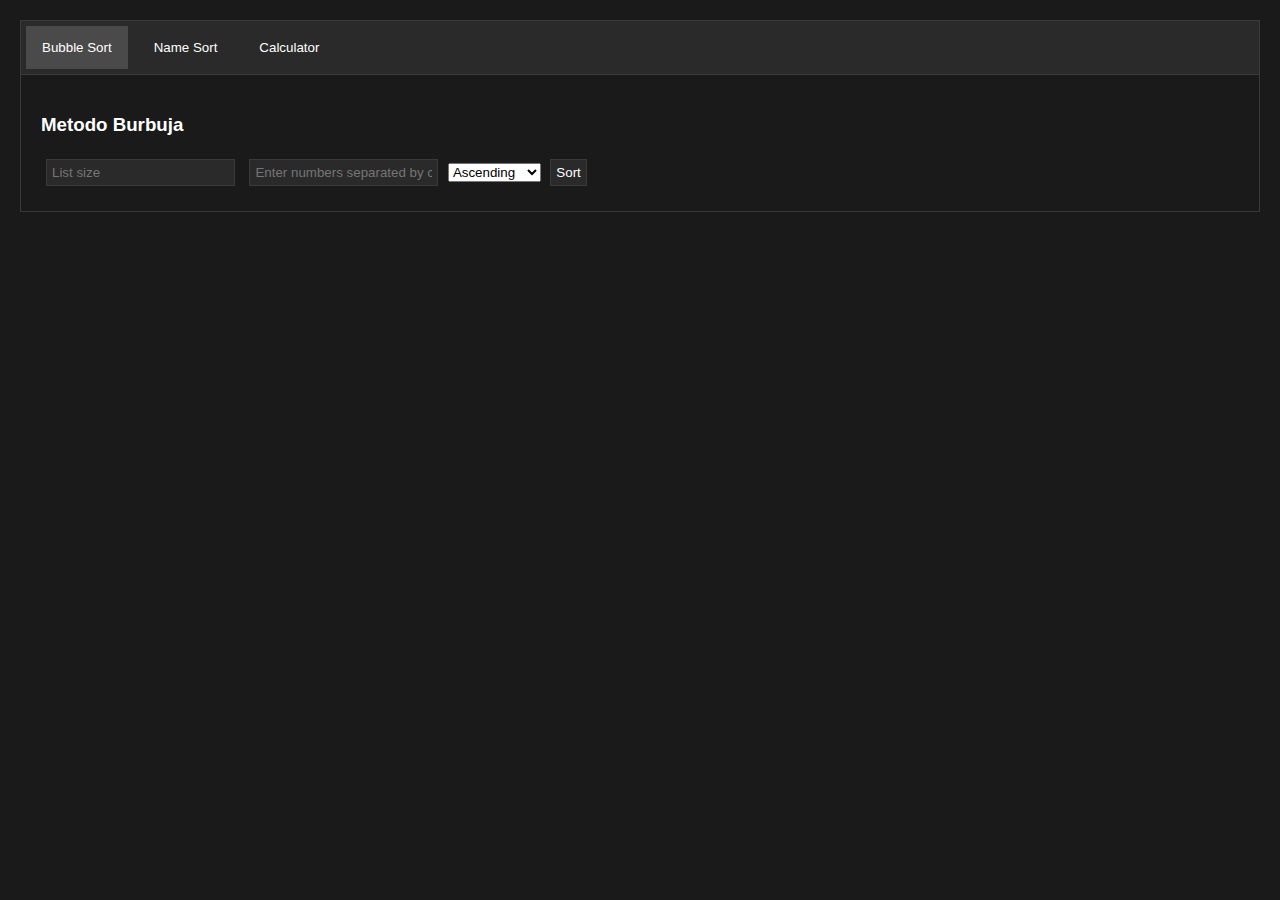
<file: 3programas/index.html>
<!DOCTYPE html>
<html lang="en">
<head>
    <meta charset="UTF-8">
    <meta name="viewport" content="width=device-width, initial-scale=1.0">
    <title>Programitaaaaa</title>
    <link rel="stylesheet" href="style.css">
</head>
<body>
    <div class="tab">
        <button class="tablinks" onclick="openTab(event, 'BubbleSort')">Bubble Sort</button>
        <button class="tablinks" onclick="openTab(event, 'NameSort')">Name Sort</button>
        <button class="tablinks" onclick="openTab(event, 'Calculator')">Calculator</button>
    </div>

    <div id="BubbleSort" class="tabcontent">
        <h3>Metodo Burbuja</h3>
        <input type="number" id="listSize" placeholder="List size">
        <input type="text" id="listData" placeholder="Enter numbers separated by commas">
        <select id="sortOrder">
            <option value="asc">Ascending</option>
            <option value="desc">Descending</option>
        </select>
        <button onclick="bubbleSort()">Sort</button>
        <div id="bubbleSortResult"></div>
    </div>

    <div id="NameSort" class="tabcontent">
        <h3>Ordenamiento de Nombres</h3>
        <input type="text" id="name1" placeholder="Name 1">
        <input type="text" id="name2" placeholder="Name 2">
        <input type="text" id="name3" placeholder="Name 3">
        <input type="text" id="name4" placeholder="Name 4">
        <input type="text" id="name5" placeholder="Name 5">
        <button onclick="sortNames()">Sort Names</button>
        <div id="nameSortResult"></div>
    </div>

    <div id="Calculator" class="tabcontent">
        <h3>Calculadora</h3>
        <input type="number" id="num1" placeholder="Number 1">
        <input type="number" id="num2" placeholder="Number 2">
        <button onclick="calculate('add')">Add</button>
        <button onclick="calculate('subtract')">Subtract</button>
        <div id="calculatorResult"></div>
    </div>

    <script src="./script.js"></script>
</body>
</html>
</file>
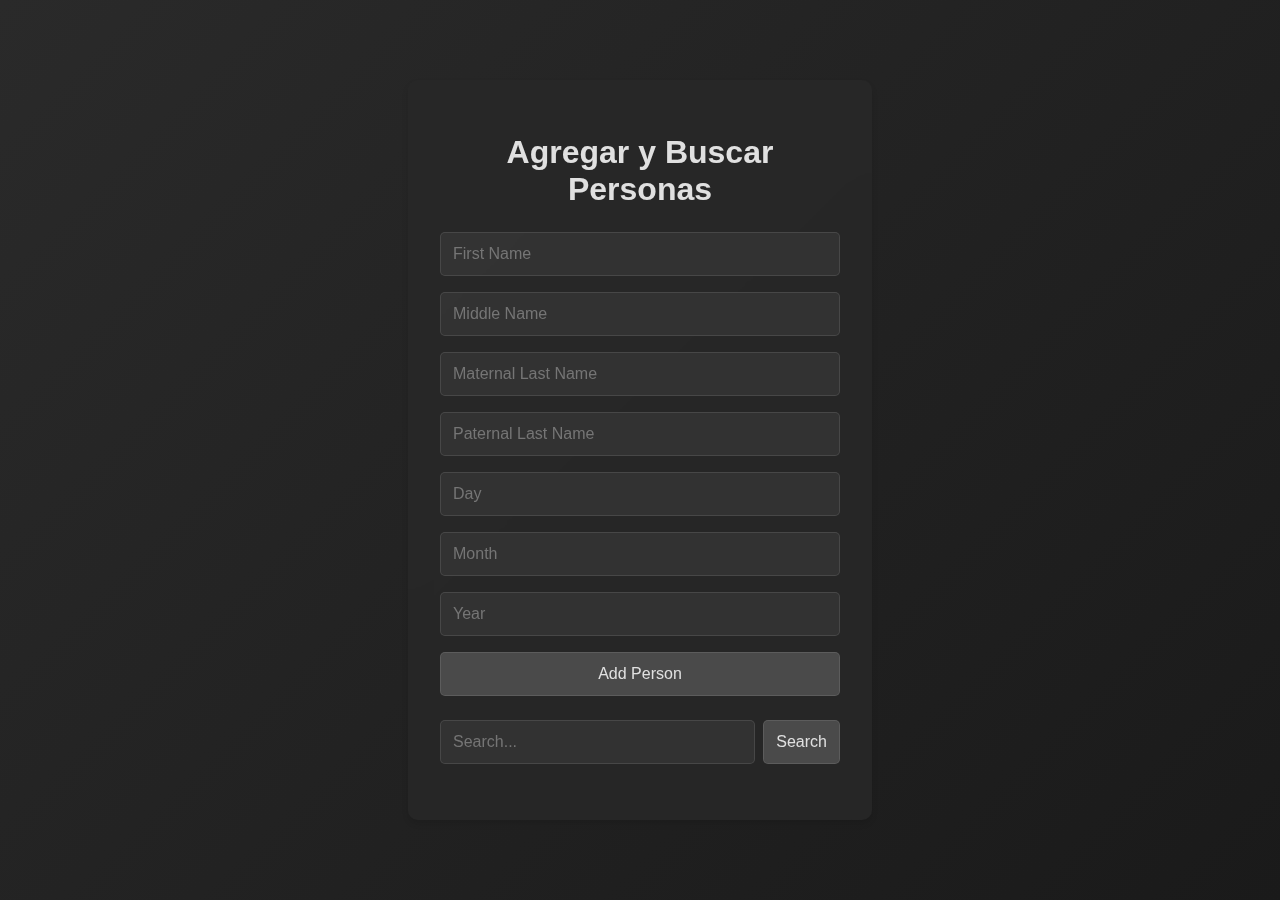
<file: BuscarPersona_Filtro/index.html>
<!DOCTYPE html>
<html lang="en">
<head>
    <meta charset="UTF-8">
    <meta name="viewport" content="width=device-width, initial-scale=1.0">
    <title>Search Filter</title>
    <link rel="stylesheet" href="style.css">
</head>
<body>
    <div class="container">
        <h1>Agregar y Buscar Personas</h1>
        <form id="personForm">
            <input type="text" id="firstName" placeholder="First Name" required>
            <input type="text" id="middleName" placeholder="Middle Name">
            <input type="text" id="maternalLastName" placeholder="Maternal Last Name" required>
            <input type="text" id="paternalLastName" placeholder="Paternal Last Name" required>
            <input type="number" id="day" placeholder="Day" min="1" max="31" required>
            <input type="number" id="month" placeholder="Month" min="1" max="12" required>
            <input type="number" id="year" placeholder="Year" min="1900" max="2023" required>
            <button type="submit">Add Person</button>
        </form>
        <div class="search-container">
            <input type="text" id="searchInput" placeholder="Search...">
            <button id="searchButton">Search</button>
        </div>
        <ul id="results"></ul>
    </div>
    <script src="script.js"></script>
</body>
</html>
</file>
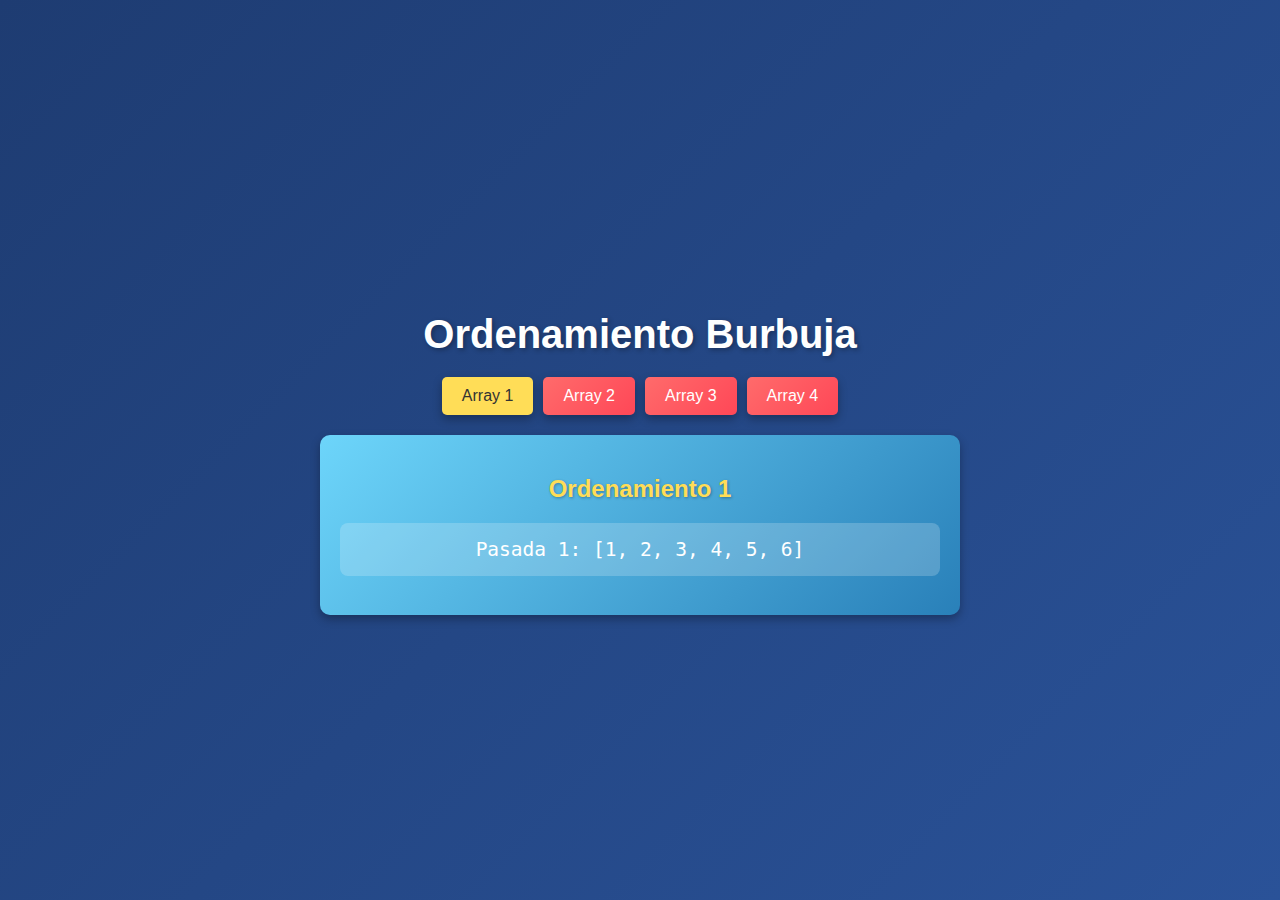
<file: MetodoBurbuja-main/index.html>
<!DOCTYPE html>
<html lang="es">
<head>
    <meta charset="UTF-8">
    <meta name="viewport" content="width=device-width, initial-scale=1.0">
    <title>Ordenamiento</title>
    <link rel="stylesheet" href="style.css">
</head>
<body>
    <h1>Ordenamiento Burbuja</h1>

    <!-- Pestañas para seleccionar el array -->
    <div class="tabs">
        <button onclick="showTab(1)" class="tab-button active">Array 1</button>
        <button onclick="showTab(2)" class="tab-button">Array 2</button>
        <button onclick="showTab(3)" class="tab-button">Array 3</button>
        <button onclick="showTab(4)" class="tab-button">Array 4</button>
    </div>

    <!-- Sección para mostrar el paso a paso de cada array -->
    <div id="tab1" class="tab-content active">
        <h2>Ordenamiento 1</h2>
        <pre id="result1"></pre>
    </div>

    <div id="tab2" class="tab-content">
        <h2>Ordenamiento 2</h2>
        <pre id="result2"></pre>
    </div>

    <div id="tab3" class="tab-content">
        <h2>Ordenamiento 3</h2>
        <pre id="result3"></pre>
    </div>

    <div id="tab4" class="tab-content">
        <h2>Ordenamiento 4</h2>
        <pre id="result4"></pre>
    </div>

    <script src="./main.js"></script>
</body>
</html>
</file>
<file: 3programas/style.css>
body {
    font-family: Arial, sans-serif;
    background-color: #1a1a1a;
    color: #ffffff;
    margin: 0;
    padding: 20px;
}
.tab {
    overflow: hidden;
    border: 1px solid #3a3a3a;
    background-color: #2a2a2a;
}
.tab button {
    background-color: inherit;
    float: left;
    border: none;
    outline: none;
    cursor: pointer;
    padding: 14px 16px;
    transition: 0.3s;
    color: #ffffff;
}
.tab button:hover {
    background-color: #3a3a3a;
}
.tab button.active {
    background-color: #4a4a4a;
}
.tabcontent {
    display: none;
    padding: 20px;
    border: 1px solid #3a3a3a;
    border-top: none;
}
input, button {
    margin: 5px;
    padding: 5px;
    background-color: #2a2a2a;
    color: #ffffff;
    border: 1px solid #3a3a3a;
}
button {
    cursor: pointer;
}
button:hover {
    background-color: #3a3a3a;
}
</file>
<file: BuscarPersona_Filtro/style.css>
:root {
    --bg-gradient: linear-gradient(135deg, #2a2a2a, #1a1a1a);
    --card-bg: rgba(40, 40, 40, 0.8);
    --text-color: #e0e0e0;
    --input-bg: rgba(60, 60, 60, 0.6);
    --input-border: rgba(255, 255, 255, 0.1);
    --button-bg: #4a4a4a;
    --button-hover: #5a5a5a;
  }
  
  body {
    font-family: 'Arial', sans-serif;
    margin: 0;
    padding: 0;
    display: flex;
    justify-content: center;
    align-items: center;
    min-height: 100vh;
    background: var(--bg-gradient);
    color: var(--text-color);
  }
  
  .container {
    background-color: var(--card-bg);
    padding: 2rem;
    border-radius: 10px;
    box-shadow: 0 4px 6px rgba(0, 0, 0, 0.1);
    backdrop-filter: blur(10px);
    max-width: 400px;
    width: 100%;
  }
  
  h1 {
    text-align: center;
    margin-bottom: 1.5rem;
  }
  
  form {
    display: flex;
    flex-direction: column;
    gap: 1rem;
    margin-bottom: 1.5rem;
  }
  
  input, button {
    padding: 0.75rem;
    border-radius: 5px;
    border: 1px solid var(--input-border);
    background-color: var(--input-bg);
    color: var(--text-color);
    font-size: 1rem;
  }
  
  input:focus {
    outline: none;
    border-color: rgba(255, 255, 255, 0.3);
  }
  
  button {
    background-color: var(--button-bg);
    cursor: pointer;
    transition: background-color 0.3s ease;
  }
  
  button:hover {
    background-color: var(--button-hover);
  }
  
  .search-container {
    display: flex;
    gap: 0.5rem;
    margin-bottom: 1.5rem;
  }
  
  #searchInput {
    flex-grow: 1;
  }
  
  ul {
    list-style-type: none;
    padding: 0;
    margin: 0;
  }
  
  li {
    background-color: var(--input-bg);
    padding: 0.75rem;
    border-radius: 5px;
    margin-bottom: 0.5rem;
  }
</file>
<file: MetodoBurbuja-main/style.css>
/* Estilos generales */
body {
    font-family: Arial, sans-serif;
    background: linear-gradient(135deg, #1e3c72, #2a5298);
    color: #ffffff;
    display: flex;
    flex-direction: column;
    align-items: center;
    justify-content: center;
    min-height: 100vh;
    margin: 0;
    padding: 0;
}

h1 {
    font-size: 2.5em;
    margin-bottom: 20px;
    color: #ffffff;
    text-shadow: 2px 2px 5px rgba(0, 0, 0, 0.3);
}

h2 {
    color: #ffdd57;
    text-shadow: 1px 1px 3px rgba(0, 0, 0, 0.3);
}

/* Estilos para pestañas */
.tabs {
    display: flex;
    gap: 10px;
    margin-bottom: 20px;
}

.tab-button {
    background: linear-gradient(135deg, #ff6b6b, #ff4757);
    color: #ffffff;
    border: none;
    border-radius: 5px;
    padding: 10px 20px;
    cursor: pointer;
    transition: background 0.3s ease;
    box-shadow: 0 4px 10px rgba(0, 0, 0, 0.3);
    font-size: 1em;
}

.tab-button:hover {
    background: linear-gradient(135deg, #ff4757, #ff6b6b);
}

.tab-button.active {
    background: #ffdd57;
    color: #333;
}

/* Estilos para contenido de pestañas */
.tab-content {
    display: none;
    background: linear-gradient(135deg, #6dd5fa, #2980b9);
    padding: 20px;
    border-radius: 10px;
    box-shadow: 0 4px 10px rgba(0, 0, 0, 0.3);
    width: 90%;
    max-width: 600px;
    text-align: center;
    animation: fadeIn 0.5s ease-in-out;
}

.tab-content.active {
    display: block;
}

/* Estilos para el contenedor de resultados */
pre {
    background-color: rgba(255, 255, 255, 0.2);
    padding: 15px;
    border-radius: 8px;
    overflow-x: auto;
    font-size: 1.5em;
    color: #ffffff;
}

/* Animación de desvanecimiento */
@keyframes fadeIn {
    from {
        opacity: 0;
        transform: translateY(10px);
    }
    to {
        opacity: 1;
        transform: translateY(0);
    }
}
</file>
